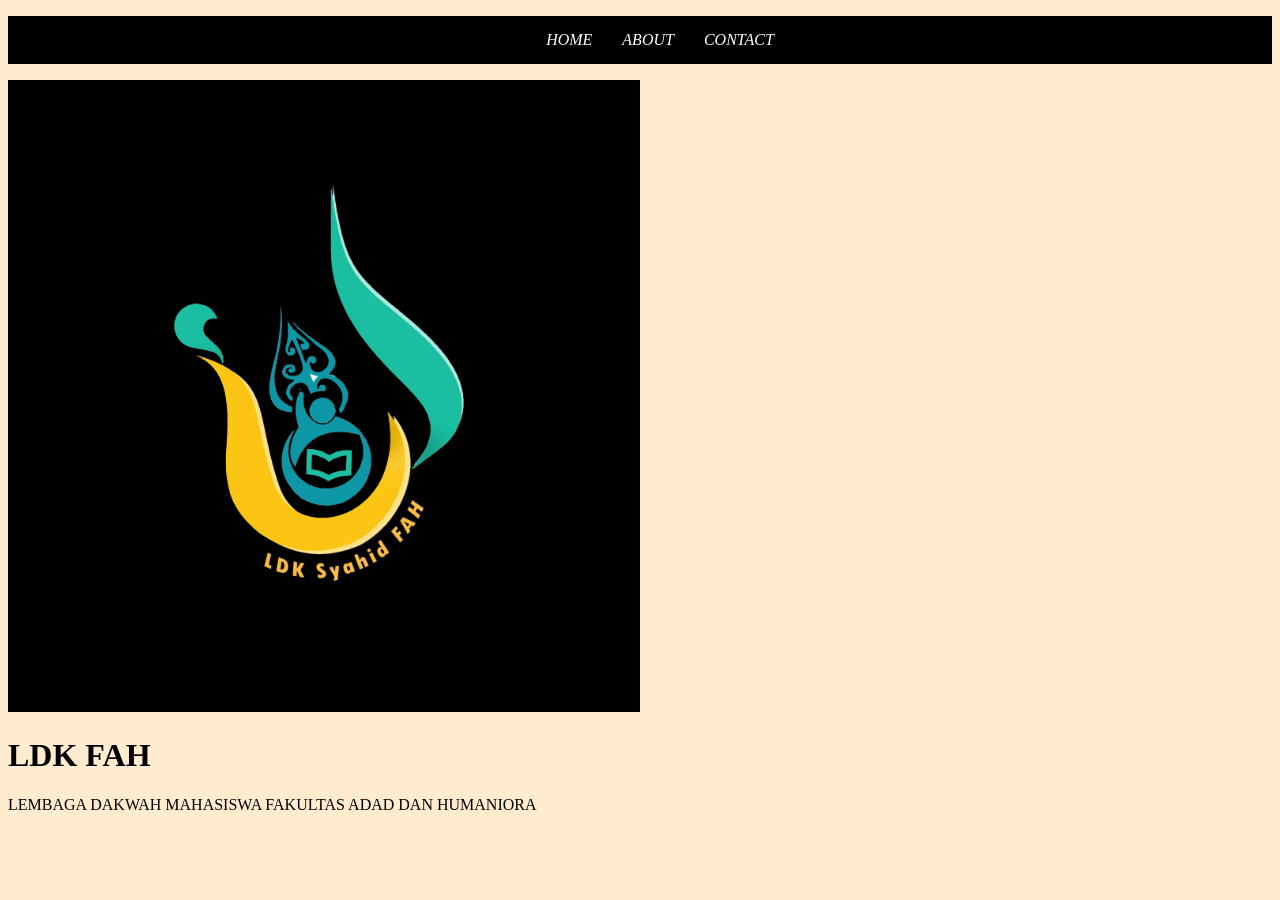
<file: index.html>
<!DOCTYPE html>
<html lang="en">
<head>
    <meta charset="UTF-8">
    <meta http-equiv="X-UA-Compatible" content="IE=edge">
    <meta name="viewport" content="width=device-width, initial-scale=1.0">
    <title>BOTAK ID</title>
    <link rel="stylesheet" href="style.css"
</head>
<body>
<!-- NAVIGATION BAR -->
<div class="container-navbar">
<ul class="ul-navbar">
    <li class="li-navbar">HOME</li>
    <li class="li-navbar">ABOUT</li>
    <li class="li-navbar">CONTACT</li>
</ul>
</div>
<!-- NAVIGATION BAR SELESAI -->

<!-- CONTENT -->
<div class="divi-image">
<img src="img-select.jpg" class="img-content" width="50%" />
</div>
<!-- CONTENT END -->

<!-- FOOTER -->
<div>
<h1> LDK FAH</h1>
<P> LEMBAGA DAKWAH MAHASISWA FAKULTAS ADAD DAN HUMANIORA</P>

</div>
<!-- FOOTER END -->
    
</body>
</html>
</file>
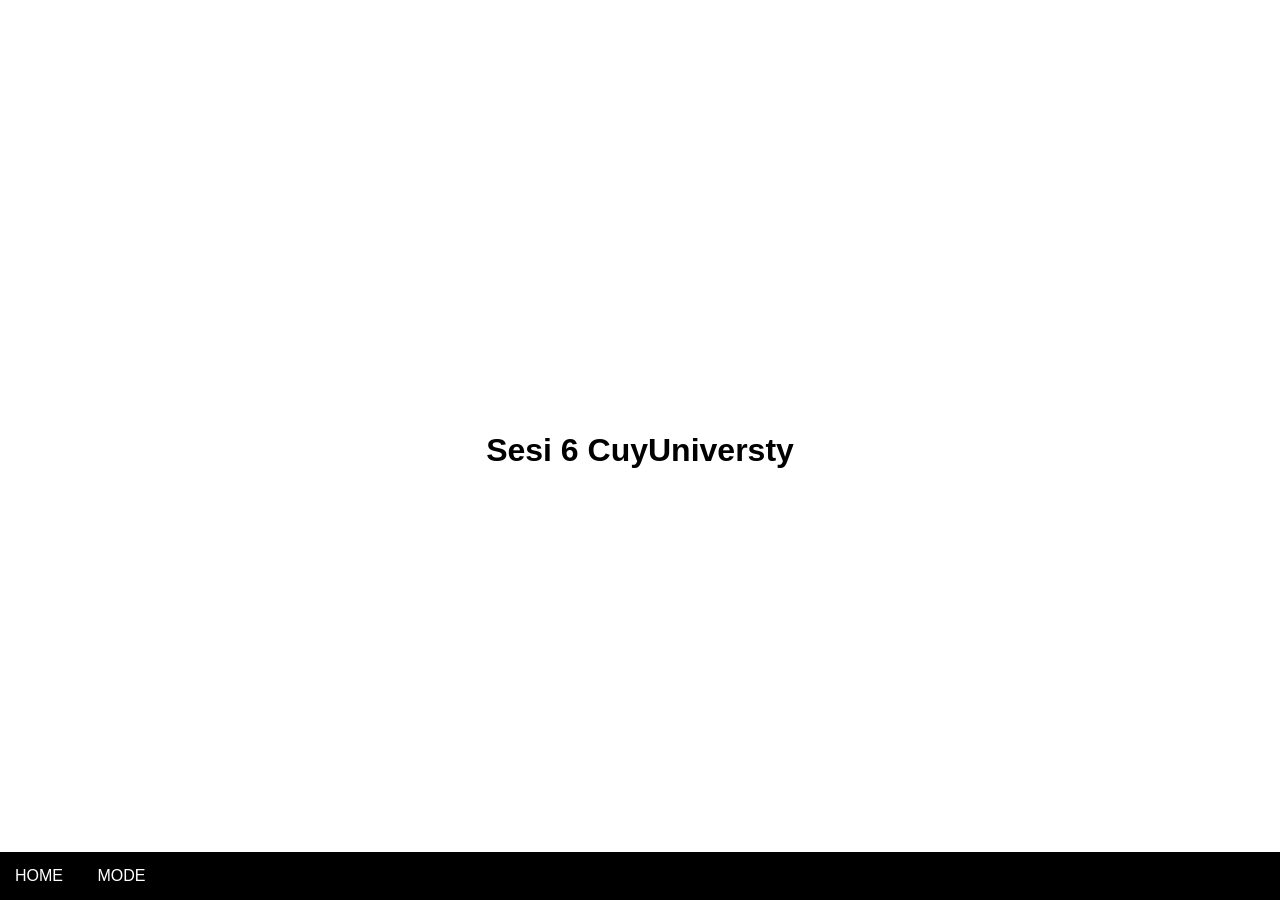
<file: CuyUnirve/index.html>
<!DOCTYPE html>
<html lang="en">
<head>
    <meta charset="UTF-8">
    <meta http-equiv="X-UA-Compatible" content="IE=edge">
    <meta name="viewport" content="width=device-width, initial-scale=1.0">
    <link rel="stylesheet" href="style.css">
    <title>Document</title>
</head>
<body>
   <div class="container">
    <nav>
        <a href="/">HOME</a>
        <a onclick="darkMode ()">MODE</a>
    </nav>
    <h1>Sesi 6 CuyUniversty</h1>
    <p></p>
   </div> 

    <!-- intiallizing script -->

   <script>
        let body= document.body;

        const darkLimit = 5;
        let darkCounter = 0;
        let darkRemainingLeft;
      

        function darkMode(){
        if(darkRemainingLeft == 1){
        return;
        }

        darkCounter += 1;
        darkRemainingLeft = darkLimit-darkCounter;

        body.classList.toggle ("dark")
}
   </script>
</body>
</html>
</file>
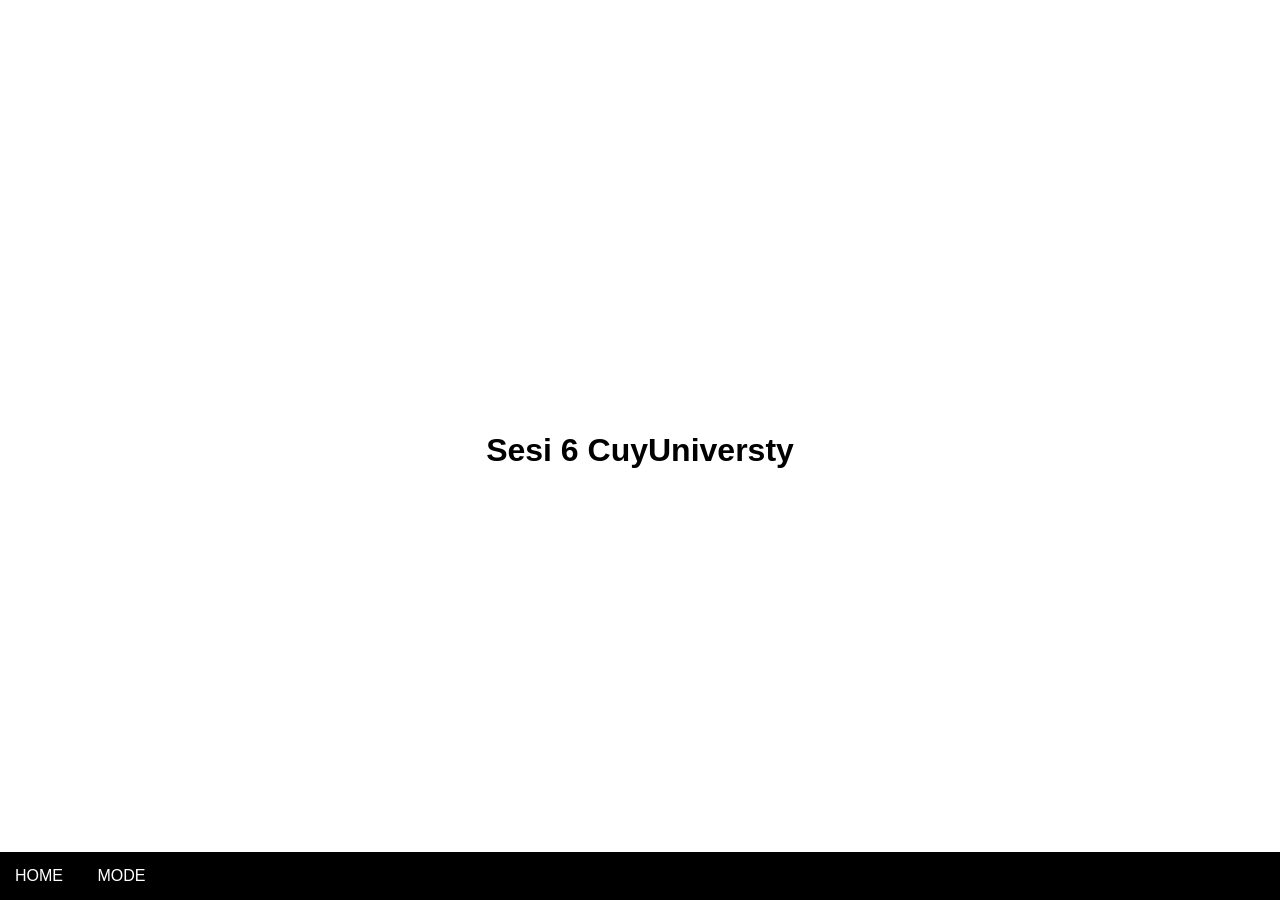
<file: CuyUnirve/indix.html>
<!DOCTYPE html>
<html lang="en">
<head>
    <meta charset="UTF-8">
    <meta http-equiv="X-UA-Compatible" content="IE=edge">
    <meta name="viewport" content="width=device-width, initial-scale=1.0">
    <link rel="stylesheet" href="style.css">
    <title>Kopi Kenangan Senja</title>
</head>
<body>
   <div class="container">
    <nav>
        <a href="/">HOME</a>
        <a onclick="darkMode ()">MODE</a>
    </nav>
    <h1>Sesi 6 CuyUniversty</h1>
    <p id="info"></p>
   </div> 

    <!-- intiallizing script -->

   <script>
        let body= document.body;
        let info= document.getElementById('info');

        const darkLimit = 5;
        let darkCounter = 0;
        let darkRemainingLeft;
      

        function darkMode(){
        if(darkRemainingLeft == 1){
        return;
        }
        darkCounter += 1;
        darkRemainingLeft = darkLimit-darkCounter;

        // render ke info element
        info.textContent= `Darkmode dipakai ${darkCounter}x`

        body.classList.toggle ("dark")
}
   </script>
</body>
</html>
</file>
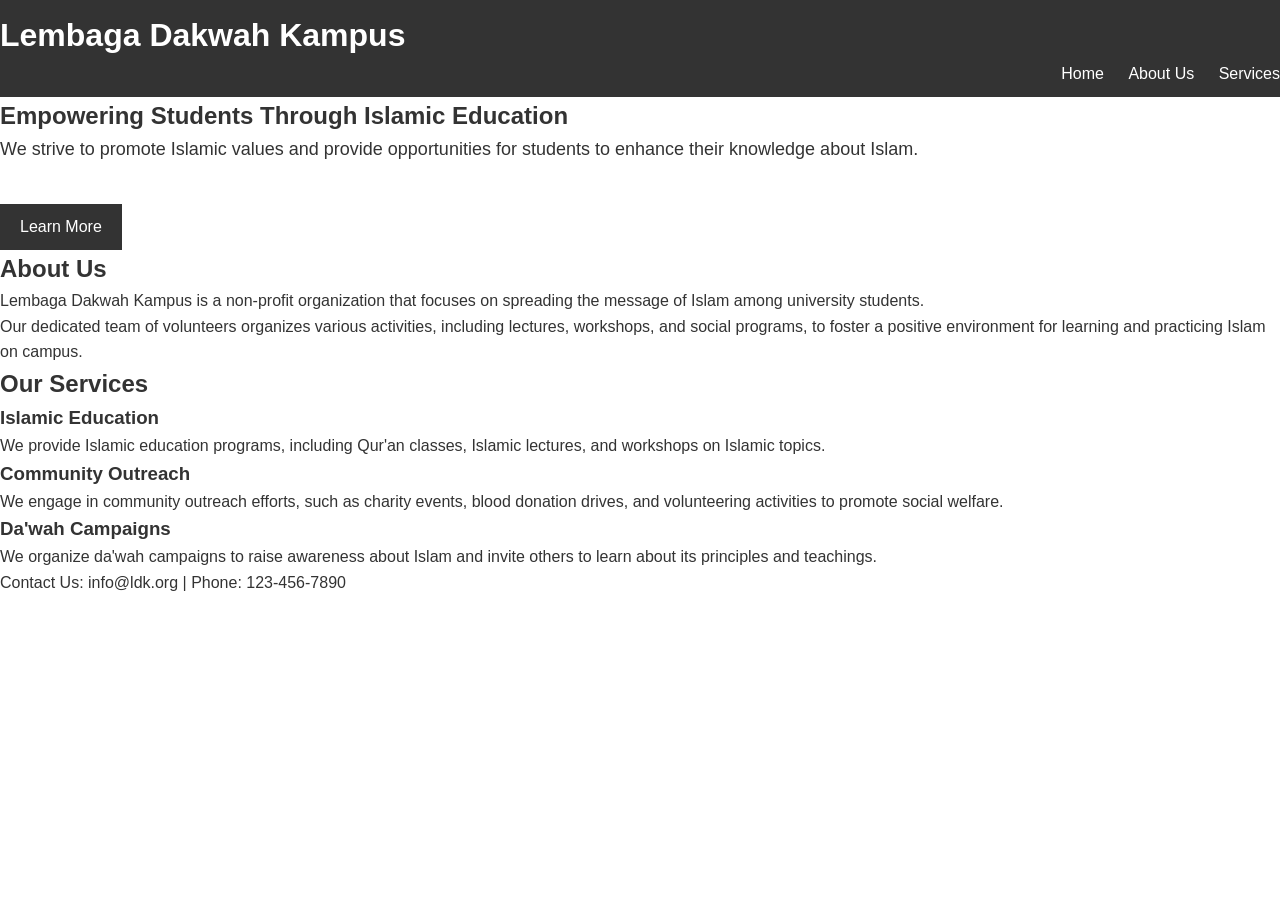
<file: Projek sejarah digital/indix1.html>
<!DOCTYPE html>
<html>
<head>
    <title>Lembaga Dakwah Kampus</title>
    <link rel="stylesheet" type="text/css" href="style.css">
</head>
<body>
    <header>
        <h1>Lembaga Dakwah Kampus</h1>
        <nav>
            <ul>
                <li><a href="#home">Home</a></li>
                <li><a href="#about">About Us</a></li>
                <li><a href="#services">Services</a></li>
            </ul>
        </nav>
    </header>
    <section id="home">
        <div class="hero">
            <h2>Empowering Students Through Islamic Education</h2>
            <p>We strive to promote Islamic values and provide opportunities for students to enhance their knowledge about Islam.</p>
            <a href="#about" class="btn">Learn More</a>
        </div>
    </section>
    <section id="about">
        <div class="about-section">
            <h2>About Us</h2>
            <p>Lembaga Dakwah Kampus is a non-profit organization that focuses on spreading the message of Islam among university students.</p>
            <p>Our dedicated team of volunteers organizes various activities, including lectures, workshops, and social programs, to foster a positive environment for learning and practicing Islam on campus.</p>
        </div>
    </section>
    <section id="services">
        <div class="services-section">
            <h2>Our Services</h2>
            <ul>
                <li>
                    <h3>Islamic Education</h3>
                    <p>We provide Islamic education programs, including Qur'an classes, Islamic lectures, and workshops on Islamic topics.</p>
                </li>
                <li>
                    <h3>Community Outreach</h3>
                    <p>We engage in community outreach efforts, such as charity events, blood donation drives, and volunteering activities to promote social welfare.</p>
                </li>
                <li>
                    <h3>Da'wah Campaigns</h3>
                    <p>We organize da'wah campaigns to raise awareness about Islam and invite others to learn about its principles and teachings.</p>
                </li>
            </ul>
        </div>
    </section>
    <footer>
        <p>Contact Us: info@ldk.org | Phone: 123-456-7890</p>
    </footer>
</body>
</html>
</file>
<file: style.css>
*html {
margin: 0;
padding: 0;
}


body{
    background-color: blanchedalmond;
}

.container-navbar{
 background-color: rgb(0, 155, 147);  
 width: 100%; 
 height: 100%;
}


.ul-navbar {
    background-color: black;
    display: flex;
    justify-content: center;
    align-items: center;
}
.li-navbar{
    border: white;
    background-color: black;
    list-style: none;
    font-style: oblique;
    padding: 10px;
    margin: 5px;
    color: white;

}
.div-image {
    width: 10%;
    height: 10%;
    display: flex;
    justify-content: center;
    align-items: center;
}
</file>
<file: CuyUnirve/style.css>
*,
html,
body {
    margin: 0;
    padding: 0;
}

body{
    font-family: Arial, Helvetica, sans-serif;
    background-color: white;
    color: black
}

.dark {
    background-color: black ;
    color: white;
}

.container {
    display: flex;
    justify-content: center;
    align-items: center;
    width: 100%;
    height: 100vh;
 
}

nav {
    position: fixed;
    bottom: 0%;
    background-color: black;
    width: 100% ;
    padding: 15px;
}

nav a {
    color: white;
    padding: 15px;
    text-decoration: none;
    font-size: 700;
}

nav a:hover {
    background-color: tomato;
    cursor: pointer;
    transition: background-color 5s. ease-in-out;
}
</file>
<file: Projek sejarah digital/style.css>
/* Reset some default styles */
body, figure, h1, h2, h3, p, ul, li {
    margin: 0;
    padding: 0;
  }
  
  /* Set default font styles */
  body {
    font-family: Arial, sans-serif;
    font-size: 16px;
    line-height: 1.6;
    color: #333;
  }
  
  /* Set maximum width for the container */
  .container {
    max-width: 1200px;
    margin: 0 auto;
    padding: 0 20px;
  }
  
  /* Set background and styles for the header */
  header {
    background-color: #333;
    color: #fff;
    padding: 10px 0;
  }
  
  .logo {
    font-size: 24px;
    font-weight:bolder;
    color: bisque;
    font-display: none;
  }
  
  nav ul {
    list-style-type: none;
    text-align: right;
  }

  .ul-content {
   display: flex;
   justify-content: center;
   align-items: center;
  }
  
  nav ul li {
    display: inline;
    margin-left: 20px;
  }
  
  nav ul li a {
    color: #fff;
    text-decoration: none;
  }
  
  /* Set styles for the hero section */
  .image-section{
    background-image: url(hero.jpg);
    background-size: cover;
    height: 100vh;
    display: flex;
    justify-content:center;
    align-items: center;
  }
  
  .hero-content {
    text-align: center;
  }
  
  .hero h1 {
    font-size: 48px;
    margin-bottom: 20px;
  }
  
  .hero p {
    font-size: 18px;
    margin-bottom: 40px;
  }
  
  .btn {
    display: inline-block;
    padding: 10px 20px;
    background-color: #333;
    color: #fff;
    text-decoration: none;
    transition: background-color 0.3s ease;
  }
  
  .btn:hover {
    background-color: #666;
  }
  
  /* Set styles for the about section */
  .about {
    padding: 80px 0;
    background-color: #f9f9f9;
  }
  
  .about h2 {
    font-size: 36px;
    text-align: center;
    margin-bottom: 40px;
  }
  
  .about p {
    text-align: center;
    max-width: 800px;
    margin: 0 auto;
  }
  
  /* Set styles for the services section */
  .services {
    padding: 80px 0;
  }
</file>
